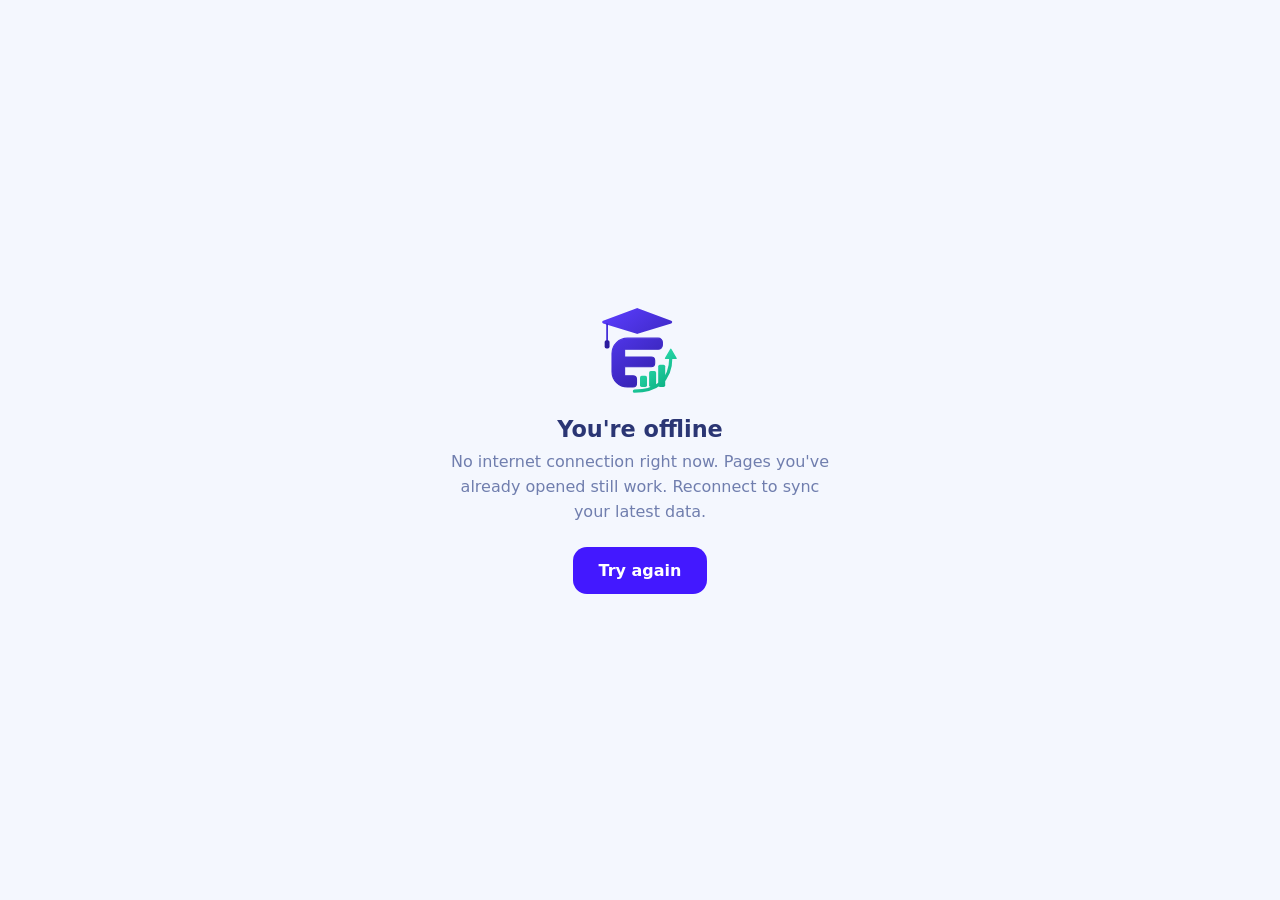
<file: offline.html>
<!DOCTYPE html>
<html lang="en"><head><meta charset="UTF-8"><meta name="viewport" content="width=device-width, initial-scale=1, viewport-fit=cover">
<meta name="theme-color" content="#4318FF"><title>Offline - SteadyScale</title>
<link rel="icon" type="image/svg+xml" href="favicon.svg">
<style>
:root{--brand:#4318FF;--ink:#2b3674;--muted:#707eae;--bg:#f4f7fe}
*{box-sizing:border-box}body{margin:0;min-height:100vh;min-height:100dvh;display:grid;place-items:center;padding:24px;background:var(--bg);color:var(--ink);font-family:'Plus Jakarta Sans',system-ui,-apple-system,Segoe UI,Roboto,sans-serif;text-align:center}
.card{max-width:380px}.card img{width:84px;height:auto;margin-bottom:18px}
h1{font-size:1.4rem;margin:0 0 8px;font-weight:800}p{margin:0 0 22px;color:var(--muted);line-height:1.55}
button{font:inherit;font-weight:700;border:0;border-radius:14px;padding:14px 26px;background:var(--brand);color:#fff;cursor:pointer}
button:active{transform:scale(.97)}
</style></head><body>
<div class="card"><img src="favicon.svg" alt="SteadyScale"><h1>You're offline</h1>
<p>No internet connection right now. Pages you've already opened still work. Reconnect to sync your latest data.</p>
<button type="button" onclick="location.reload()">Try again</button></div>
<script>window.addEventListener('online',function(){location.reload()})</script>
</body></html>
</file>
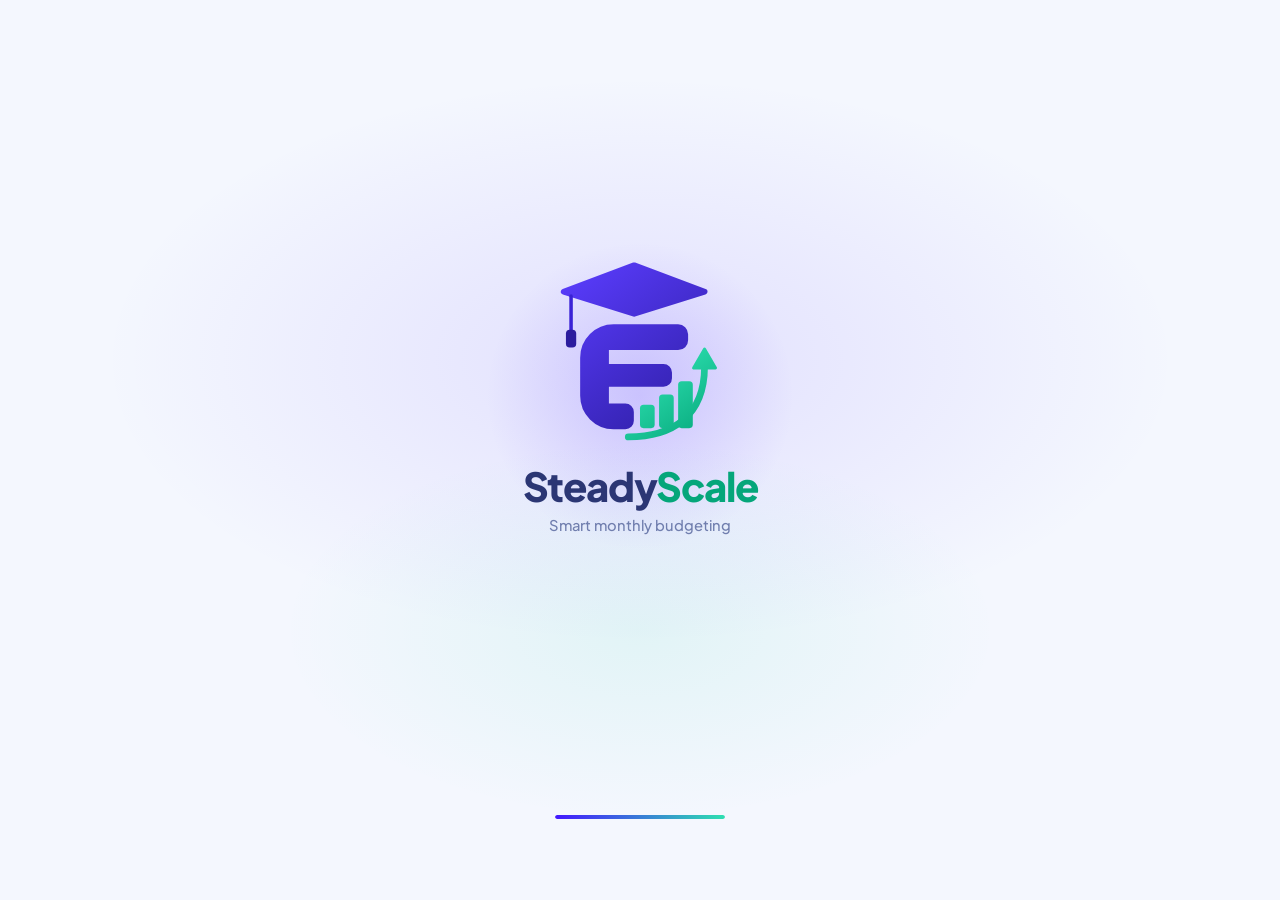
<file: start.html>
<!DOCTYPE html>
<html lang="en">
<head>
<meta charset="UTF-8">
<meta name="viewport" content="width=device-width, initial-scale=1, viewport-fit=cover">
<meta name="theme-color" content="#f4f7fe">
<title>SteadyScale</title>
<link rel="manifest" href="manifest.webmanifest">
<link rel="icon" type="image/svg+xml" href="favicon.svg">
<link rel="apple-touch-icon" href="icons/apple-touch-icon.png">
<meta name="apple-mobile-web-app-capable" content="yes">
<meta name="mobile-web-app-capable" content="yes">
<meta name="apple-mobile-web-app-status-bar-style" content="default">
<meta name="apple-mobile-web-app-title" content="SteadyScale">
<link rel="preconnect" href="https://fonts.googleapis.com">
<link rel="preconnect" href="https://fonts.gstatic.com" crossorigin>
<link href="https://fonts.googleapis.com/css2?family=Plus+Jakarta+Sans:wght@500;800&display=swap" rel="stylesheet">
<style>
:root{--brand:#4318ff;--ink:#2b3674;--muted:#707eae;--green:#05a67a;--bg:#f4f7fe}
*{box-sizing:border-box;margin:0}
html,body{height:100%;background:var(--bg);overflow:hidden}
body{font-family:'Plus Jakarta Sans',system-ui,-apple-system,Segoe UI,Roboto,sans-serif;color:var(--ink)}
.splash{position:fixed;inset:0;display:flex;flex-direction:column;align-items:center;justify-content:center;gap:0;padding:24px;
  background:radial-gradient(60% 45% at 50% 40%,rgba(67,24,255,.10),transparent 70%),radial-gradient(40% 30% at 50% 70%,rgba(5,205,153,.08),transparent 70%),var(--bg);
  transition:opacity .45s ease,transform .45s ease}
.splash.out{opacity:0;transform:scale(1.04)}
.halo{position:absolute;width:min(70vw,320px);aspect-ratio:1;border-radius:50%;background:radial-gradient(circle,rgba(67,24,255,.16),rgba(67,24,255,0) 68%);
  transform:translateY(-6vh) scale(.6);opacity:0;animation:halo 1.6s .1s cubic-bezier(.22,.8,.3,1) forwards}
.stack{display:flex;flex-direction:column;align-items:center;transform:translateY(-6vh)}
.mark{position:relative;width:min(44vw,176px);height:auto;overflow:visible}
.s-cap{transform-box:fill-box;transform-origin:50% 100%;animation:cap .7s .15s cubic-bezier(.34,1.45,.5,1) both}
.s-tassel{transform-box:fill-box;transform-origin:50% 0;animation:fadeIn .3s .55s both,swing 1.1s .8s ease-in-out 2}
.s-e{transform-box:fill-box;transform-origin:30% 60%;animation:eIn .6s .3s cubic-bezier(.22,.9,.3,1) both}
.s-b{transform-box:fill-box;transform-origin:50% 100%;animation:grow .45s cubic-bezier(.3,1.4,.5,1) both}
.s-b1{animation-delay:.85s}.s-b2{animation-delay:.98s}.s-b3{animation-delay:1.11s}
.s-arrow{stroke-dasharray:1;stroke-dashoffset:1;animation:draw .65s 1.15s cubic-bezier(.4,.1,.2,1) forwards}
.s-head{transform-box:fill-box;transform-origin:50% 100%;animation:pop .35s 1.72s cubic-bezier(.34,1.8,.5,1) both}
.word{margin-top:clamp(14px,3vh,24px);font-size:clamp(1.9rem,8vw,2.5rem);font-weight:800;letter-spacing:-.03em;line-height:1;white-space:nowrap;
  animation:rise .55s 1.45s cubic-bezier(.22,.8,.3,1) both}
.word b{color:var(--green);font-weight:800}
.tag{margin-top:10px;font-size:.92rem;font-weight:500;color:var(--muted);animation:rise .55s 1.7s cubic-bezier(.22,.8,.3,1) both}
.bar{position:absolute;left:50%;bottom:calc(9vh + env(safe-area-inset-bottom,0px));width:min(46vw,170px);height:4px;border-radius:99px;background:rgba(67,24,255,.12);overflow:hidden;transform:translateX(-50%);opacity:0;animation:fadeIn .3s 1.2s forwards}
.bar i{display:block;height:100%;width:100%;border-radius:inherit;background:linear-gradient(90deg,var(--brand),#2ee0b0);transform:translateX(-100%);animation:load 1.5s 1.25s cubic-bezier(.4,.1,.2,1) forwards}
@keyframes cap{from{opacity:0;transform:translateY(-34px) rotate(-6deg) scale(.9)}to{opacity:1;transform:none}}
@keyframes eIn{from{opacity:0;transform:translateX(-14px) scale(.86)}to{opacity:1;transform:none}}
@keyframes grow{from{opacity:0;transform:scaleY(0)}to{opacity:1;transform:scaleY(1)}}
@keyframes draw{to{stroke-dashoffset:0}}
@keyframes pop{from{opacity:0;transform:scale(.2)}to{opacity:1;transform:scale(1)}}
@keyframes rise{from{opacity:0;transform:translateY(12px)}to{opacity:1;transform:none}}
@keyframes fadeIn{from{opacity:0}to{opacity:1}}
@keyframes swing{0%,100%{transform:rotate(0)}30%{transform:rotate(7deg)}70%{transform:rotate(-5deg)}}
@keyframes halo{to{opacity:1;transform:translateY(-6vh) scale(1)}}
@keyframes load{to{transform:translateX(0)}}
@media (prefers-reduced-motion:reduce){
  .splash *,.splash{animation-duration:.01ms!important;animation-delay:0s!important;transition-duration:.01ms!important}
  .s-arrow{stroke-dashoffset:0}
}
noscript{position:fixed;bottom:20px;left:0;right:0;text-align:center;font-size:.9rem}
noscript a{color:var(--brand);font-weight:700}
</style>
</head>
<body>
<main class="splash" id="splash" aria-label="Loading SteadyScale">
  <div class="halo" aria-hidden="true"></div>
  <div class="stack">
  <svg class="mark" viewBox="0 0 120 126" role="img" aria-label="SteadyScale logo">
    <defs><linearGradient id="sp" gradientUnits="userSpaceOnUse" x1="10" y1="4" x2="100" y2="120"><stop offset="0" stop-color="#5B3DFF"/><stop offset="1" stop-color="#2B1C9E"/></linearGradient><linearGradient id="sg" gradientUnits="userSpaceOnUse" x1="60" y1="70" x2="100" y2="124"><stop offset="0" stop-color="#2EE0B0"/><stop offset="1" stop-color="#05A67A"/></linearGradient></defs>
    <path class="s-cap" d="M8 23 56 5l48 18-48 15Z" fill="url(#sp)" stroke="url(#sp)" stroke-width="4" stroke-linejoin="round"/><g class="s-tassel"><path d="M13 26v24" stroke="#3A22D6" stroke-width="2.4" stroke-linecap="round" fill="none"/><rect x="9.5" y="49" width="7" height="12" rx="2.6" fill="#2B1C9E"/></g><g transform="translate(0 6)"><path class="s-e" d="M42 40H86A6 6 0 0 1 92 46V50A6 6 0 0 1 86 56H38V67H76A5 5 0 0 1 81 72V76A5 5 0 0 1 76 81H38V94H50A5 5 0 0 1 55 99V105A5 5 0 0 1 50 110H42A22 22 0 0 1 20 88V62A22 22 0 0 1 42 40Z" fill="url(#sp)" stroke="url(#sp)" stroke-width="1.6" stroke-linejoin="round"/><rect class="s-b s-b1" x="60" y="94" width="10" height="16" rx="2.4" fill="url(#sg)"/><rect class="s-b s-b2" x="73" y="87" width="10" height="23" rx="2.4" fill="url(#sg)"/><rect class="s-b s-b3" x="86" y="78" width="10" height="32" rx="2.4" fill="url(#sg)"/><path class="s-arrow" pathLength="1" d="M52 116C82 116 104 102 104 68" fill="none" stroke="url(#sg)" stroke-width="4.6" stroke-linecap="round"/><path class="s-head" d="M104 56 96.5 69h15z" fill="url(#sg)" stroke="url(#sg)" stroke-width="2" stroke-linejoin="round"/></g>
  </svg>
  <div class="word" aria-hidden="true">Steady<b>Scale</b></div>
  <p class="tag">Smart monthly budgeting</p>
  </div>
  <div class="bar" aria-hidden="true"><i></i></div>
</main>
<noscript><a href="login.html">Continue to SteadyScale</a></noscript>
<script>
(function () {
  var reduce = window.matchMedia && matchMedia('(prefers-reduced-motion: reduce)').matches;
  var loggedIn = false;
  try { loggedIn = localStorage.getItem('edu_is_logged_in') === 'true'; } catch (e) {}
  // Installed app opens straight into the app: signed-in users get the dashboard, everyone else the login screen.
  // The marketing landing page (index.html) is never part of this flow.
  var target = loggedIn ? 'dashboard.html' : 'login.html';
  // warm the next page while the animation plays
  var l = document.createElement('link'); l.rel = 'prefetch'; l.href = target; document.head.appendChild(l);
  try { fetch(target, { credentials: 'same-origin' }).catch(function () {}); } catch (e) {}
  var splash = document.getElementById('splash'), done = false;
  function go() {
    if (done) return; done = true;
    splash.classList.add('out');
    setTimeout(function () { location.replace(target); }, reduce ? 0 : 380);
  }
  setTimeout(go, reduce ? 500 : 3000);
  splash.addEventListener('click', go);   // tap to skip
})();
</script>
<script src="pwa.js" defer></script>
</body>
</html>
</file>
